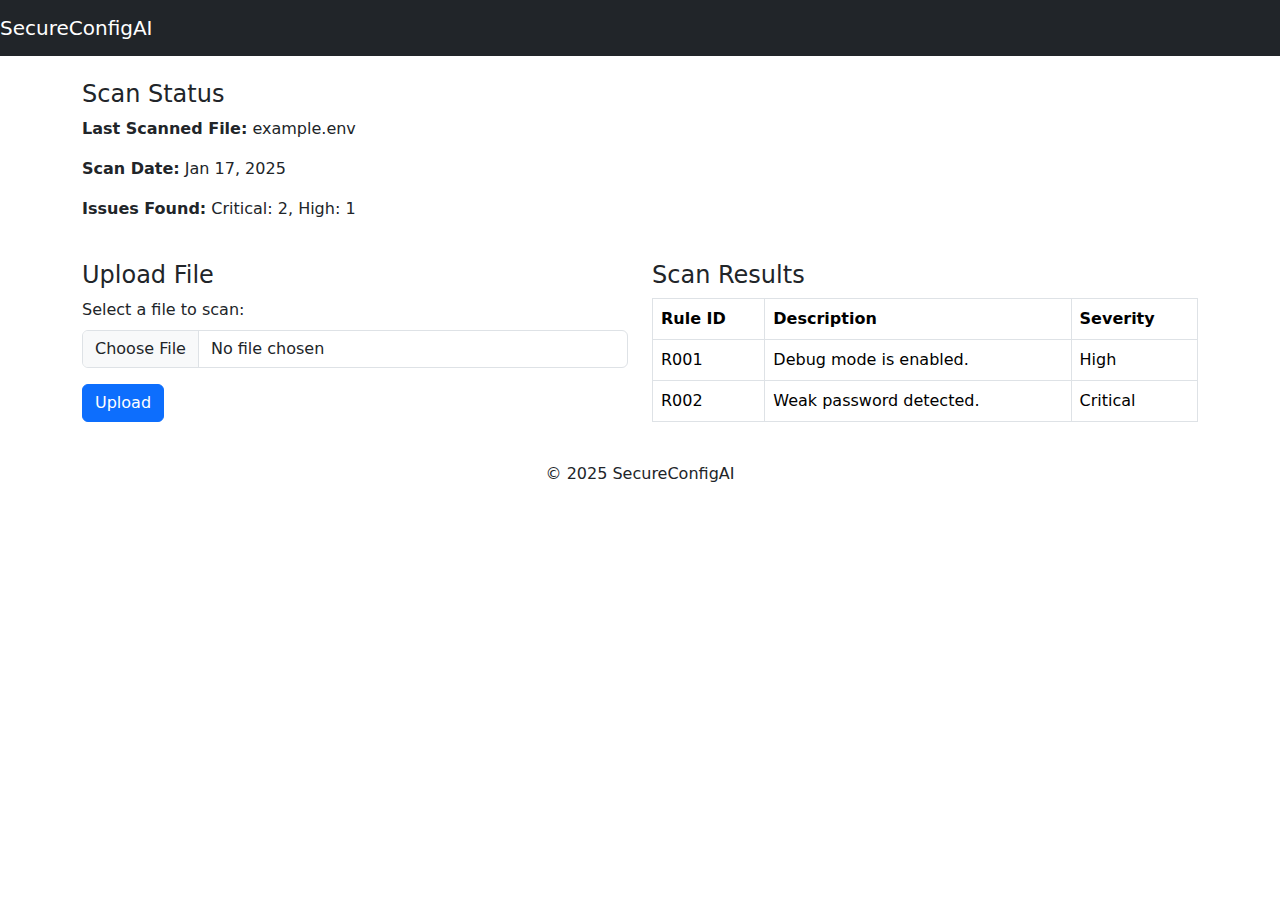
<file: app/templates/index.html>
<!DOCTYPE html>
<html lang="en">
<head>
    <meta charset="UTF-8">
    <meta name="viewport" content="width=device-width, initial-scale=1.0">
    <title>SecureConfigAI</title>
    <link rel="stylesheet" href="https://cdn.jsdelivr.net/npm/bootstrap@5.3.0/dist/css/bootstrap.min.css">
</head>
<body>
    <nav class="navbar navbar-dark bg-dark">
        <a class="navbar-brand" href="/">SecureConfigAI</a>
    </nav>
    <div class="container mt-4">
        <div class="row">
            <!-- Status Area -->
            <div class="col-md-12 mb-4">
                <h4>Scan Status</h4>
                <p><strong>Last Scanned File:</strong> example.env</p>
                <p><strong>Scan Date:</strong> Jan 17, 2025</p>
                <p><strong>Issues Found:</strong> Critical: 2, High: 1</p>
            </div>
        </div>
        <div class="row">
            <!-- File Upload -->
            <div class="col-md-6">
                <h4>Upload File</h4>
                <form action="/upload" method="post" enctype="multipart/form-data">
                    <div class="mb-3">
                        <label for="file" class="form-label">Select a file to scan:</label>
                        <input type="file" name="file" id="file" class="form-control">
                    </div>
                    <button type="submit" class="btn btn-primary">Upload</button>
                </form>
            </div>
            <!-- Scan Results -->
            <div class="col-md-6">
                <h4>Scan Results</h4>
                <table class="table table-bordered">
                    <thead>
                        <tr>
                            <th>Rule ID</th>
                            <th>Description</th>
                            <th>Severity</th>
                        </tr>
                    </thead>
                    <tbody>
                        <tr>
                            <td>R001</td>
                            <td>Debug mode is enabled.</td>
                            <td>High</td>
                        </tr>
                        <tr>
                            <td>R002</td>
                            <td>Weak password detected.</td>
                            <td>Critical</td>
                        </tr>
                    </tbody>
                </table>
            </div>
        </div>
    </div>
    <footer class="text-center mt-4">
        <p>&copy; 2025 SecureConfigAI</p>
    </footer>
</body>
</html>
</file>
